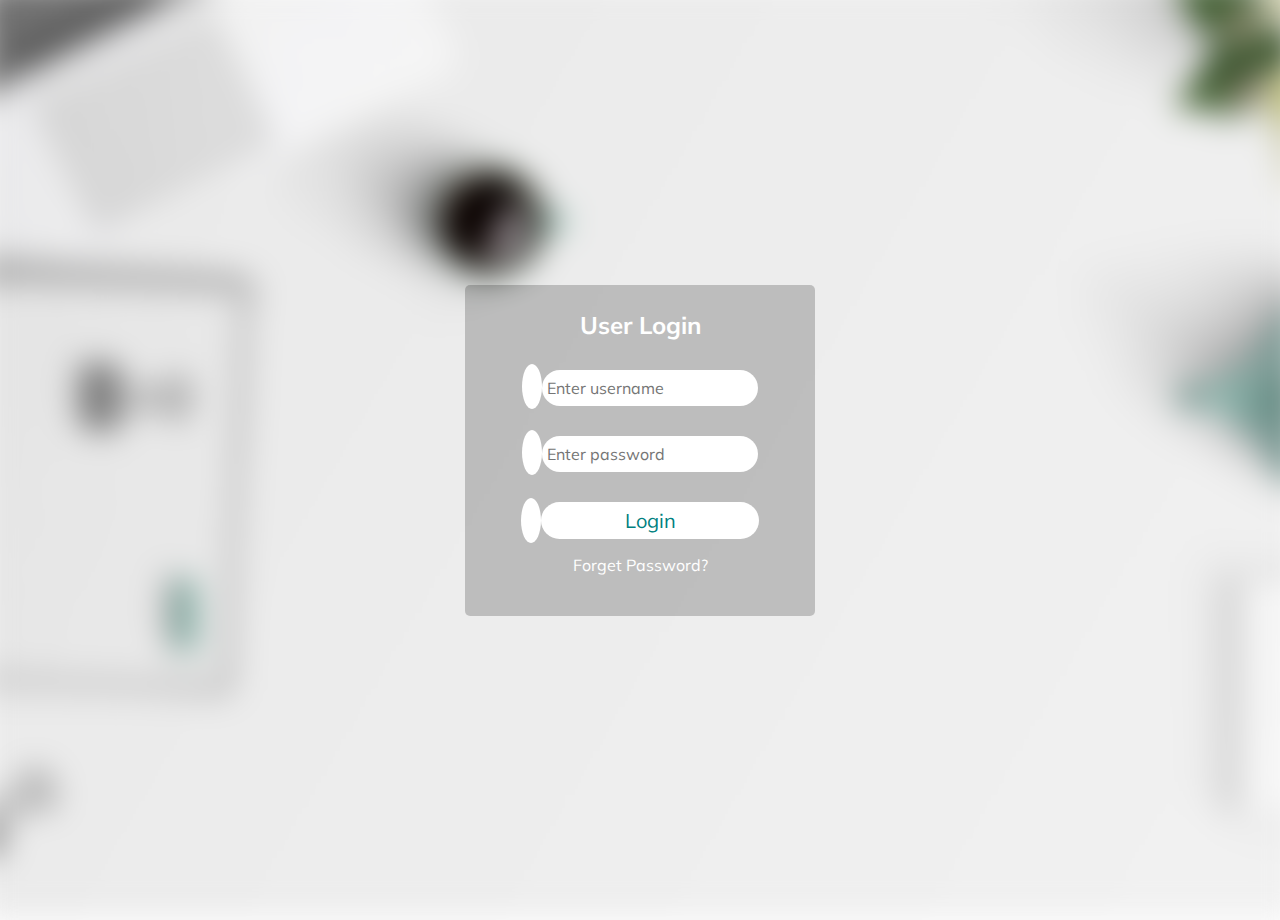
<file: login.html>
<!DOCTYPE html>
<html>
    <head>
        <title>Login</title>
        <!-- fontawesome -->
        <link rel="stylesheet" href="https://cdnjs.cloudflare.com/ajax/libs/font-awesome/6.1.1/css/all.min.css" integrity="sha512-KfkfwYDsLkIlwQp6LFnl8zNdLGxu9YAA1QvwINks4PhcElQSvqcyVLLD9aMhXd13uQjoXtEKNosOWaZqXgel0g==" crossorigin="anonymous" referrerpolicy="no-referrer" />        <link href="css/login.css" rel="stylesheet" type="text/css" />
    </head>
    <body>
        <div id="background" class="background"></div>
        <div class="container">
            <h2>User Login</h2>
            <span id="error"></span>
            <form id="form" action="" method="">
                <div class="form-group">
                    <i class="far fa-user"></i>
                    <input type="text" name="user" id="user" class="form-control" placeholder="Enter username" autocomplete="off" required />
                </div>
                <div class="form-group">
                    <i class="far fa-key"></i>
                    <input type="password" name="password" id="password" class="form-control" placeholder="Enter password" required/>
                    <i id="eye" class="fas fa-eye"></i>
                </div>
                <i class="far fa-lock-open"></i>
                <button type="submit" id="loginbtn" class="btn">Login</a></button></a>
                
            </form>
            <p>Forget Password?</p>
        </div>

        <script src="js/login.js" type="text/javascript"></script>
    </body>
</html>
<!-- onclick="location.href='index.html'" -->
</file>
<file: css/login.css>
@import url('https://fonts.googleapis.com/css2?family=Mulish:wght@300&display=swap');

*{
    box-sizing: border-box;
}
body{
    font-family: 'Mulish', sans-serif;
    height: 100vh;

    display: flex;
    justify-content: center;
    align-items: center;

    margin: 0;
    overflow: hidden;

    position: relative;
}
.background{
    background-image: url(../libs/image/todonote1.jpg);
    background-repeat: no-repeat;
    background-position: center;
    background-size: cover;

    position: absolute;
    top:-20px;
    bottom: -20px;
    left: -20px;
    right: -20px;

    filter: blur(16px);
    z-index: -1;
}
.container{
    width: 350px;
    background-color: rgba(0,0,0,0.2);
    color: #fff;
    text-align: center;
    padding: 25px 30px;
    border-radius: 5px;
}
h2{
    margin: 0;
}
span{
    color: red;
    font-size: 12px;
}
.form-group{
    margin: 30px 10px;
    position: relative;
}
.form-group .far{
    font-size: 20px;
    background-color: #fff;
    color: rgba(0,0,0,0.5);
    border-radius: 50%;
    
    margin: 0;
    padding: 10px;
}
.form-control{
    width: 80%;
    font-size: 16px;
    font-family: inherit;
    border-radius: 50px;
    border: 0;
    padding: 8px 5px;
}
.form-control:focus{
    outline: none;
}
.fa-lock-open{
    font-size: 20px;
    background-color: #fff;
    color: rgba(0,0,0,0.5);
    border-radius: 50%;
    
    margin: 0;
    padding: 10px;
}
.fa-eye,.fa-eye-slash{
    color: #000;
    font-size: 14px;
    position: absolute;
    top: 1rem;
    right: 1.2rem;
}
.btn{
    width: 75%;
    background-color: #fff;
    color: teal;
    font-size: 20px;
    font-family: inherit;
    padding: 6px 5px;
    border-radius: 50px;
    border: 0;
    cursor: pointer;
}
.btn:focus{
    outline: none;
}
.btn:active{
    transform: scale(0.97);
}
</file>
